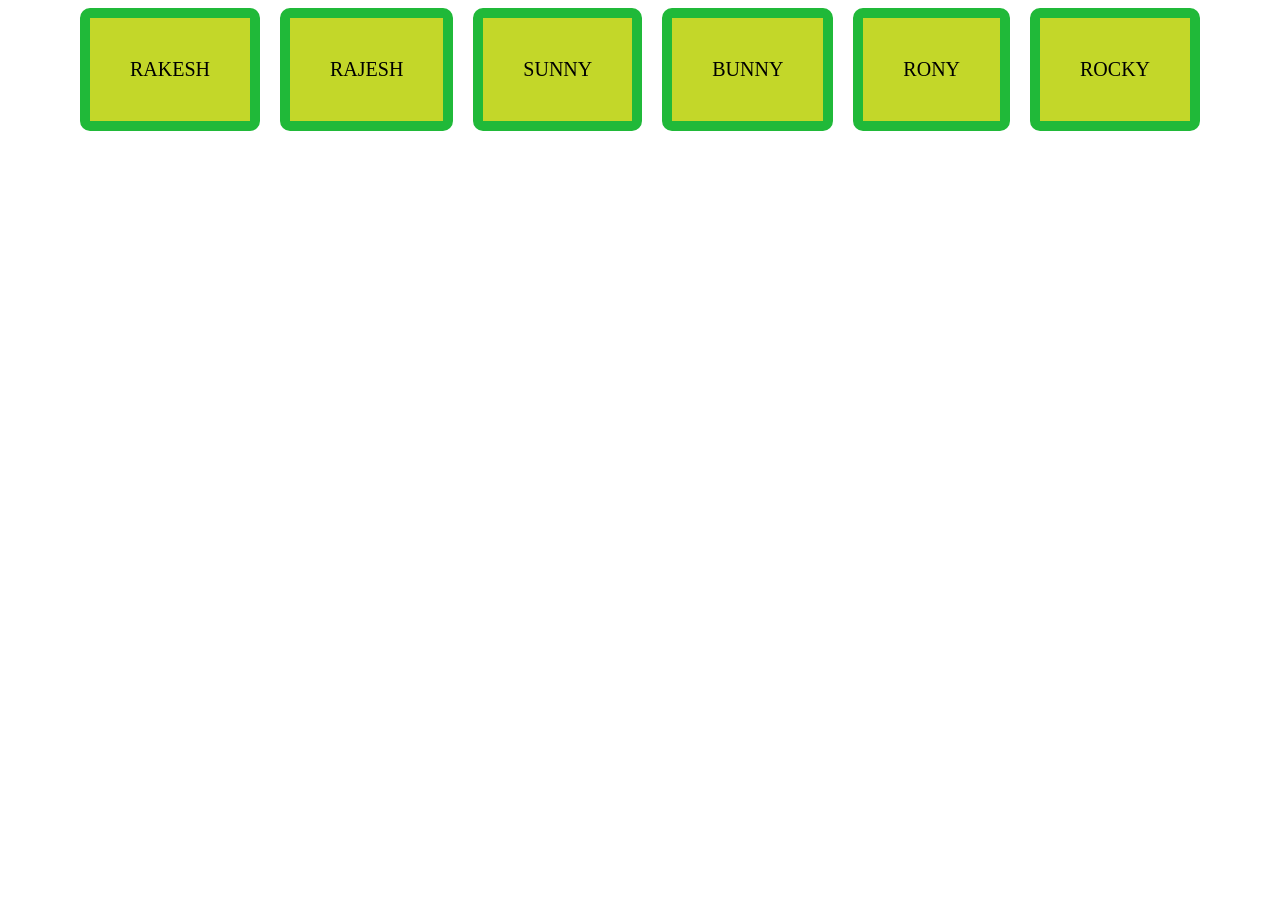
<file: demo.html>
<!DOCTYPE html>
<html lang="en">
<head>
    <meta charset="UTF-8">
    <meta name="viewport" content="width=device-width, initial-scale=1.0">
    <title>Document</title>
    <style>
        .flex-list{
            display: flex;
            gap:20px;
            list-style-type: none;
            padding:0;
            margin:0;
            justify-content: center;
            align-items: center;
        }
        .flex-list li{
            border: 10px solid #20b939;
            padding: 40px;
            background-color: #c3d729;
            border-radius: 10px;
            font-size: 20px;
        }
    </style>
</head>
<body>
    <ul class="flex-list">
  <li>RAKESH </li>
  <li>RAJESH </li>
  <li>SUNNY </li> 
  <li>BUNNY</li>
  <li>RONY </li>
  <li>ROCKY</li>
</ul>

</body>
</html>
</file>
